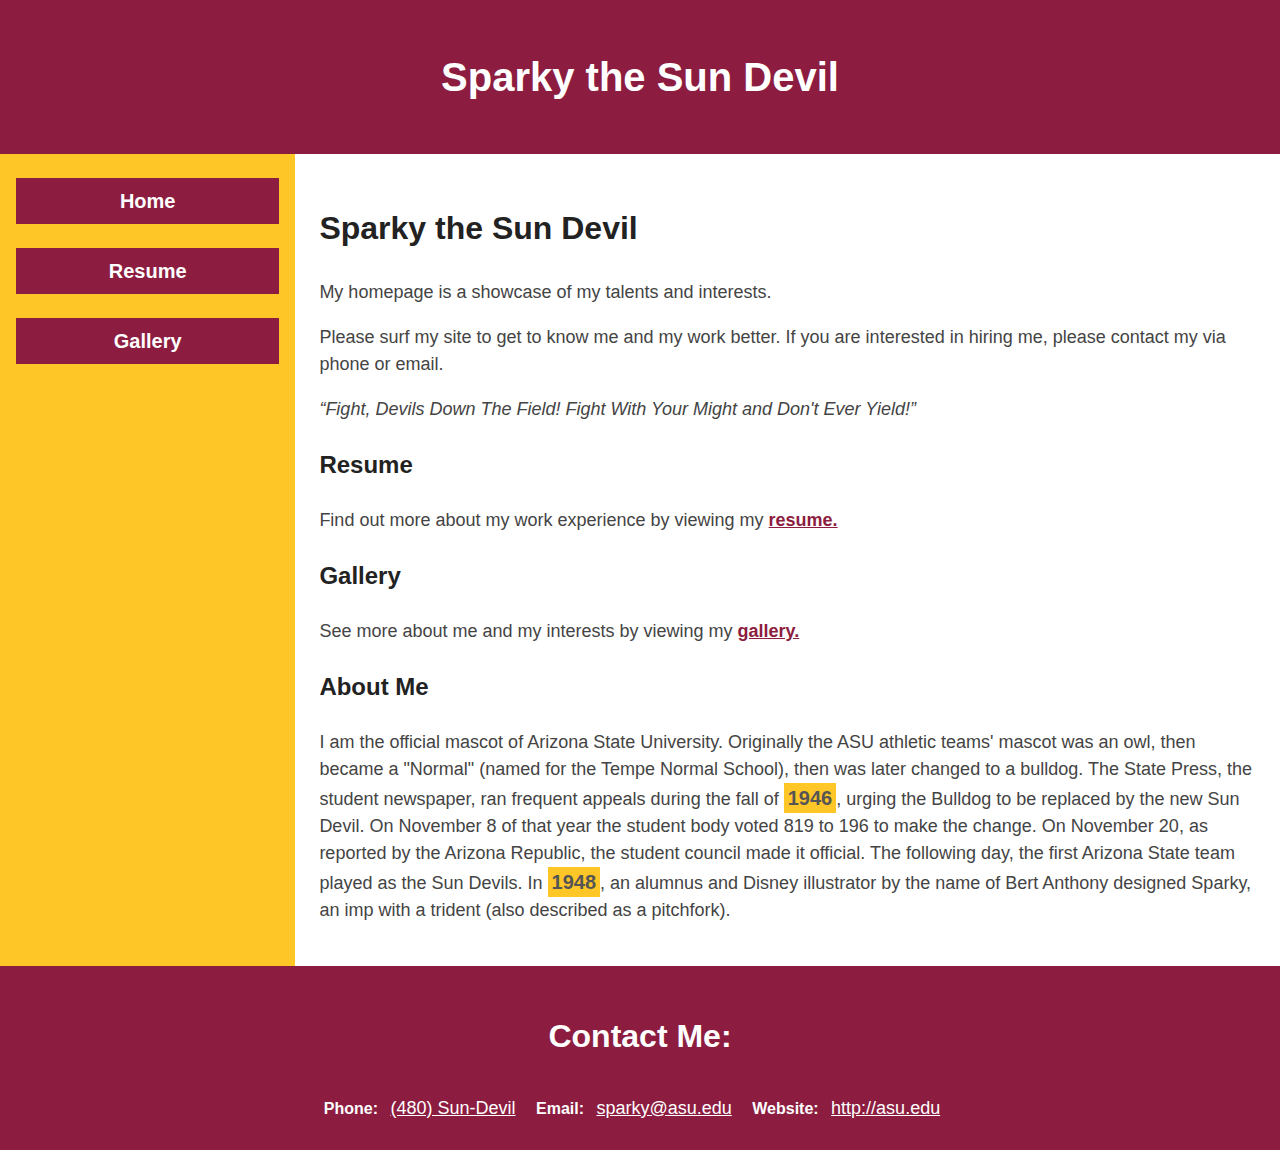
<file: index.html>
<!DOCTYPE html>
<html lang="en">
	<head>
		<meta charset="UTF-8">
		<meta name="author" content="Vanessa Howard">
		<link rel="stylesheet" type="text/css" href="howard_sparky_styles.css">
		<title>Sparky the Sun Devil</title>		
	</head>

	<body>
	
		<header>
			<h1>Sparky the Sun Devil</h1>
		</header>

		<div id="grid-container">
			<nav>
				<ul>
					<li><a href="index.html">Home</a></li>
					<li><a href="resume.html">Resume</a></li>
					<li><a href="gallery.html">Gallery</a></li>
				</ul>
			</nav>
			<main>
				<h2>Sparky the Sun Devil</h2>
				<p>My homepage is a showcase of my talents and interests.</p>
				<p>Please surf my site to get to know me and my work better. If you are interested in hiring me, please contact my via phone or email. </p>
				<q>Fight, Devils Down The Field! Fight With Your Might and Don't Ever Yield!</q>

				<section>
					<h3>Resume</h3>
					<p>Find out more about my work experience by viewing my <a href="http://asu.edu">resume.</a></p>
				</section>

				<section>
					<h3>Gallery</h3>
					<p>See more about me and my interests by viewing my <a href="http://asu.edu">gallery.</a></p>
				</section>

				<section>
					<h3>About Me</h3>
					<p>I am the official mascot of Arizona State University. Originally the ASU athletic teams' mascot was an owl, then became a "Normal" (named for the Tempe Normal School), then was later changed to a bulldog. The State Press, the student newspaper, ran frequent appeals during the fall of <span class="1946">1946</span>, urging the Bulldog to be replaced by the new Sun Devil. On November 8 of that year the student body voted 819 to 196 to make the change. On November 20, as reported by the Arizona Republic, the student council made it official. The following day, the first Arizona State team played as the Sun Devils. In <span class="1948">1948</span>, an alumnus and Disney illustrator by the name of Bert Anthony designed Sparky, an imp with a trident (also described as a pitchfork).</p>
				</section>
			</main>
		</div>	

		<footer>
			<section>
				<h2>Contact Me:</h2>
				<address>
					Phone: <a href="tel:4805555555">(480) Sun-Devil</a>
					Email: <a href="mailto:sparky@asu.edu">sparky@asu.edu</a>
					Website: <a href="http://asu.edu">http://asu.edu</a>
				</address>
			</section>
		</footer>

	</body>
</html>
</file>
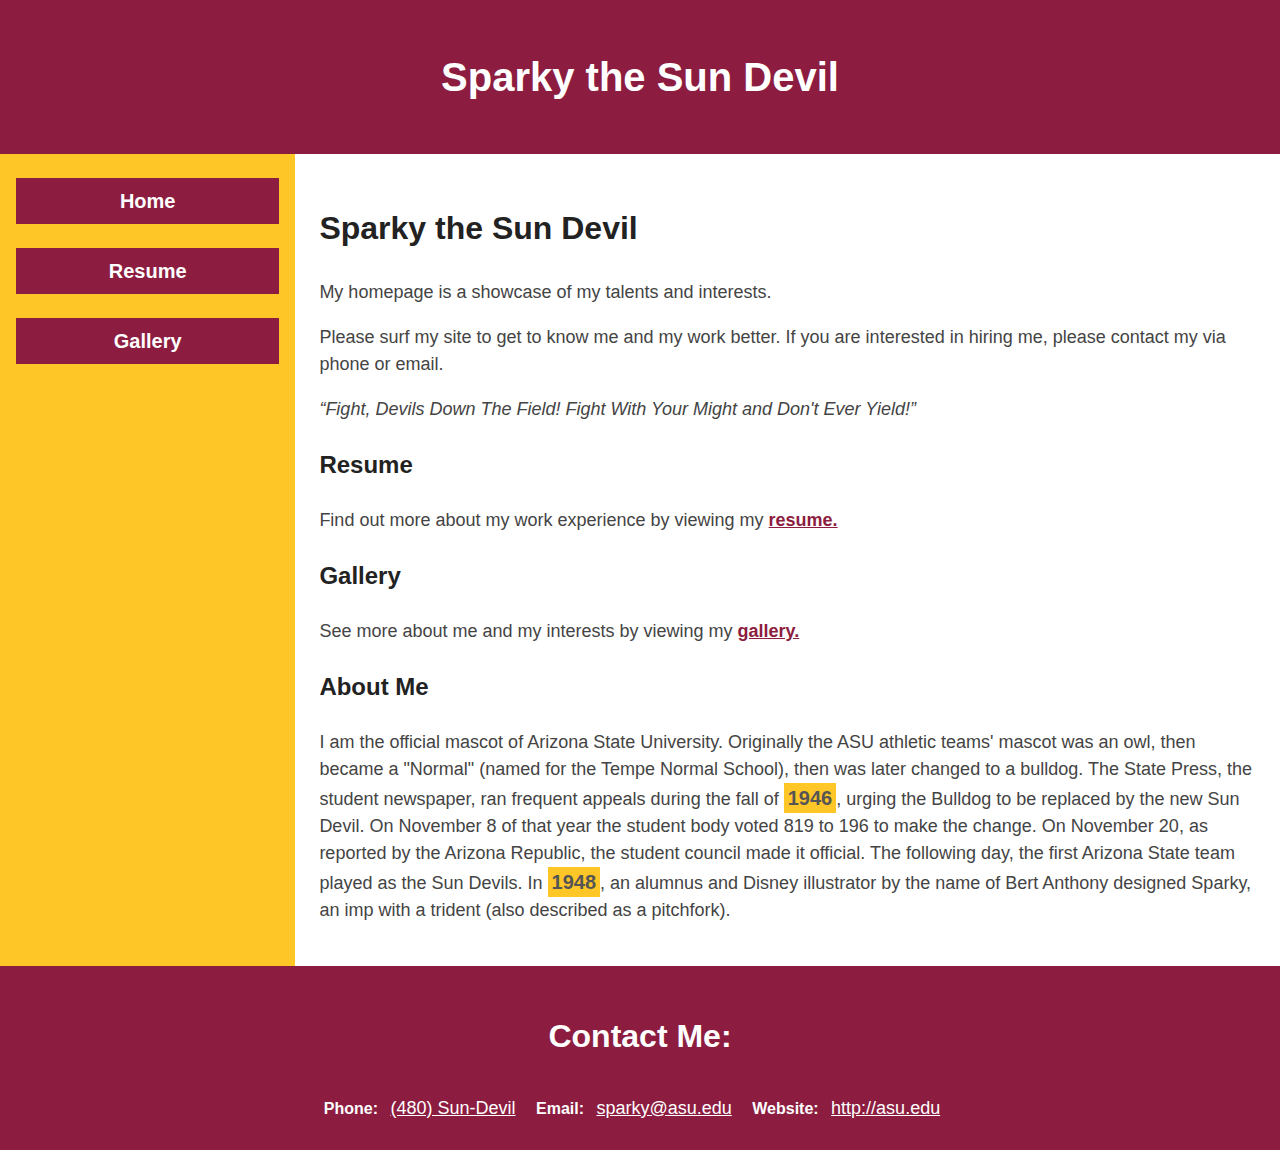
<file: howard_sparky.html>
<!DOCTYPE html>
<html lang="en">
	<head>
		<meta charset="UTF-8">
		<meta name="author" content="Vanessa Howard">
		<link rel="stylesheet" type="text/css" href="howard_sparky_styles.css">
		<title>Sparky the Sun Devil</title>		
	</head>

	<body>
	
		<header>
			<h1>Sparky the Sun Devil</h1>
		</header>

		<div id="grid-container">
			<nav>
				<ul>
					<li><a href="index.html">Home</a></li>
					<li><a href="resume.html">Resume</a></li>
					<li><a href="gallery.html">Gallery</a></li>
				</ul>
			</nav>
			<main>
				<h2>Sparky the Sun Devil</h2>
				<p>My homepage is a showcase of my talents and interests.</p>
				<p>Please surf my site to get to know me and my work better. If you are interested in hiring me, please contact my via phone or email. </p>
				<q>Fight, Devils Down The Field! Fight With Your Might and Don't Ever Yield!</q>

				<section>
					<h3>Resume</h3>
					<p>Find out more about my work experience by viewing my <a href="http://asu.edu">resume.</a></p>
				</section>

				<section>
					<h3>Gallery</h3>
					<p>See more about me and my interests by viewing my <a href="http://asu.edu">gallery.</a></p>
				</section>

				<section>
					<h3>About Me</h3>
					<p>I am the official mascot of Arizona State University. Originally the ASU athletic teams' mascot was an owl, then became a "Normal" (named for the Tempe Normal School), then was later changed to a bulldog. The State Press, the student newspaper, ran frequent appeals during the fall of <span class="1946">1946</span>, urging the Bulldog to be replaced by the new Sun Devil. On November 8 of that year the student body voted 819 to 196 to make the change. On November 20, as reported by the Arizona Republic, the student council made it official. The following day, the first Arizona State team played as the Sun Devils. In <span class="1948">1948</span>, an alumnus and Disney illustrator by the name of Bert Anthony designed Sparky, an imp with a trident (also described as a pitchfork).</p>
				</section>
			</main>
		</div>	

		<footer>
			<section>
				<h2>Contact Me:</h2>
				<address>
					Phone: <a href="tel:4805555555">(480) Sun-Devil</a>
					Email: <a href="mailto:sparky@asu.edu">sparky@asu.edu</a>
					Website: <a href="http://asu.edu">http://asu.edu</a>
				</address>
			</section>
		</footer>

	</body>
</html>
</file>
<file: howard_sparky_styles.css>
*{
    font-family:Arial, Verdana, sans-serif;
    font-size:18px;
    line-height:1.5;
    box-sizing:border-box;
}
body{
    margin:0px 0px 0px 0px;
    padding:0px 0px 0px 0px;
    background-color:#ccc;
    color:#222;
}
header+foot+div{
    width:1000px;
    text-align: center;
    margin:0px 0px auto auto;
}
header,footer{
    background-color:#8c1d40;
    color:#fff;
    padding:20px 20px 20px 20px;
    text-align:center;
}
h1{
    font-size:40px;
}
h2{
    font-size:32px;
}
h3{
    font-size:24px;
}
#grid-container{
    display:grid;
    grid-template-columns: 1.5fr 5fr;
}
nav{
    background-color:#ffc627;
}

ul{
    padding:0;
}
li{
    list-style-type: none;
}

nav a{
    display:block;
    background-color: #8c1d40;
    color:#fff;
    padding:8px;
    text-align:center;
    margin:24px 16px 24px 16px;
    text-decoration:none;
    font-weight:bold;
    font-size:20px;
}
nav a:hover{
    color:#8c1d40;
    background-color:#fff;
}
main{
    background-color:#fff;
    padding: 24px 24px 24px 24px;
}
main a{
    color:#8c1d40;
    font-weight:bold;
}
main a:hover{
    color:#8c1d40;
    background-color:#fff;
    padding:4px 4px 4px 4px;
}
p,q{
    color:#444;
}
q{
    font-style:italic;
}
span{
    background-color:#ffc627;
    color:#555;
    padding:4px 4px 4px 4px;
    font-size: 20px;
    font-weight: bold;
}
h2 footer{
    font-size:24px;
    margin:8px 8px 8px 8px;
}
address{
    font-style:normal;
    font-weight:bold;
    font-size:16px;
}
footer a{
    color:#fff;
    display:inline-block;
    padding:8px 16px 8px 8px;
    font-weight:normal;
}
footer a:hover{
    color:#ffc627;
}
</file>
